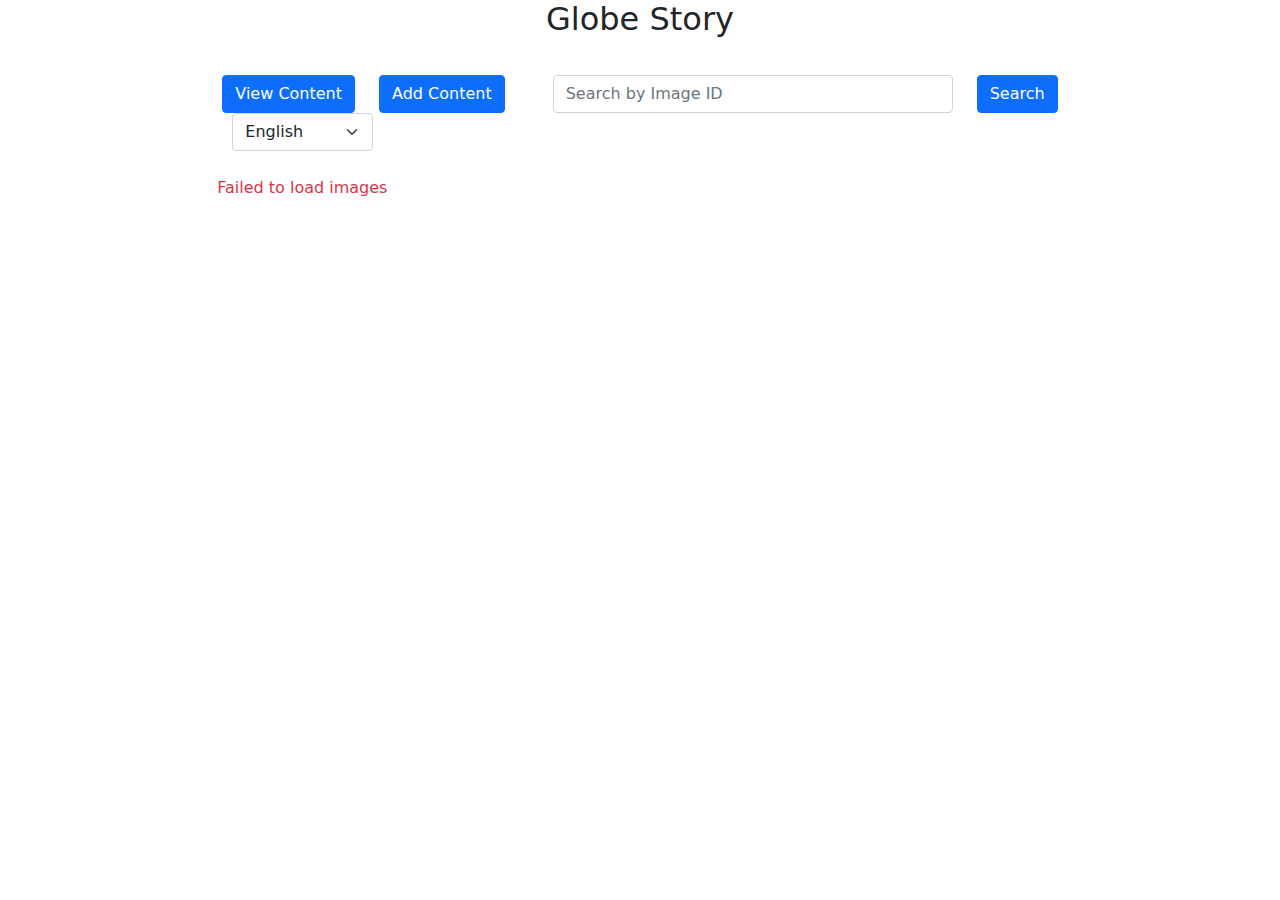
<file: GlobeStory/GlobeStory/index.html>
<!doctype html>
<html lang="en" ng-app="Dashboard">
<head>
    <meta charset="UTF-8">
    <title>Globe Story</title>
    <link rel="stylesheet" type="text/css" href="CSS/bootstrap.min.css">
    <script type="text/javascript" src="JS/bootstrap.js"></script>
    <script type="text/javascript" src="JS/bootstrap.bundle.min.js"></script>
    <script type="text/javascript" src="JS/jquery-3.6.0.min.js"></script>
    <script type="text/javascript" src="JS/app.js"></script>
</head>
<body>
<h2 style="text-align: center;">Globe Story</h2>
<br>
<div class="row align-items-start">
    <div class="col-2"></div>

    <div class="col-8" style="text-align: left;">
        <div class="row" style="padding:5px;">
            <div class="col-auto">
                <button id="retImages" type="button" class="btn btn-primary">View Content</button>
            </div>
            <div class="col-auto">
                <button id="addImage" type="button" class="btn btn-primary" onclick="location.href='IUPS.html'">Add Content</button>
            </div>
            <div class="col-auto" style="margin-left: auto; ">
                <input type="text" id="searchInput" class="form-control" placeholder="Search by Image ID" style="width: 400px;">
            </div>
            <div class="col-auto">
                <button type="button" id="searchButton" class="btn btn-primary">Search</button>
            </div>
            <div class="col-auto" style="display: flex; align-items: center;">
                <select id="languageDropdown" class="form-select" style="margin-left: 10px;">
                    <option value="en">English</option>
                    <option value="fr">French</option>
                    <option value="ja">Japanese</option>
                    <option value="ar">Arabic</option>
                    <option value="es">Spanish</option>
                    <option value="de">German</option>
                    <option value="it">Italian</option>
                    <option value="nl">Dutch</option>
                    <option value="pt">Portuguese</option>
                    <option value="ru">Russian</option>
                </select>
            </div>
        </div>

        <div id="ImageList" style="padding-top: 20px;"></div>
    </div>
</div>
</body>
</html>
</file>
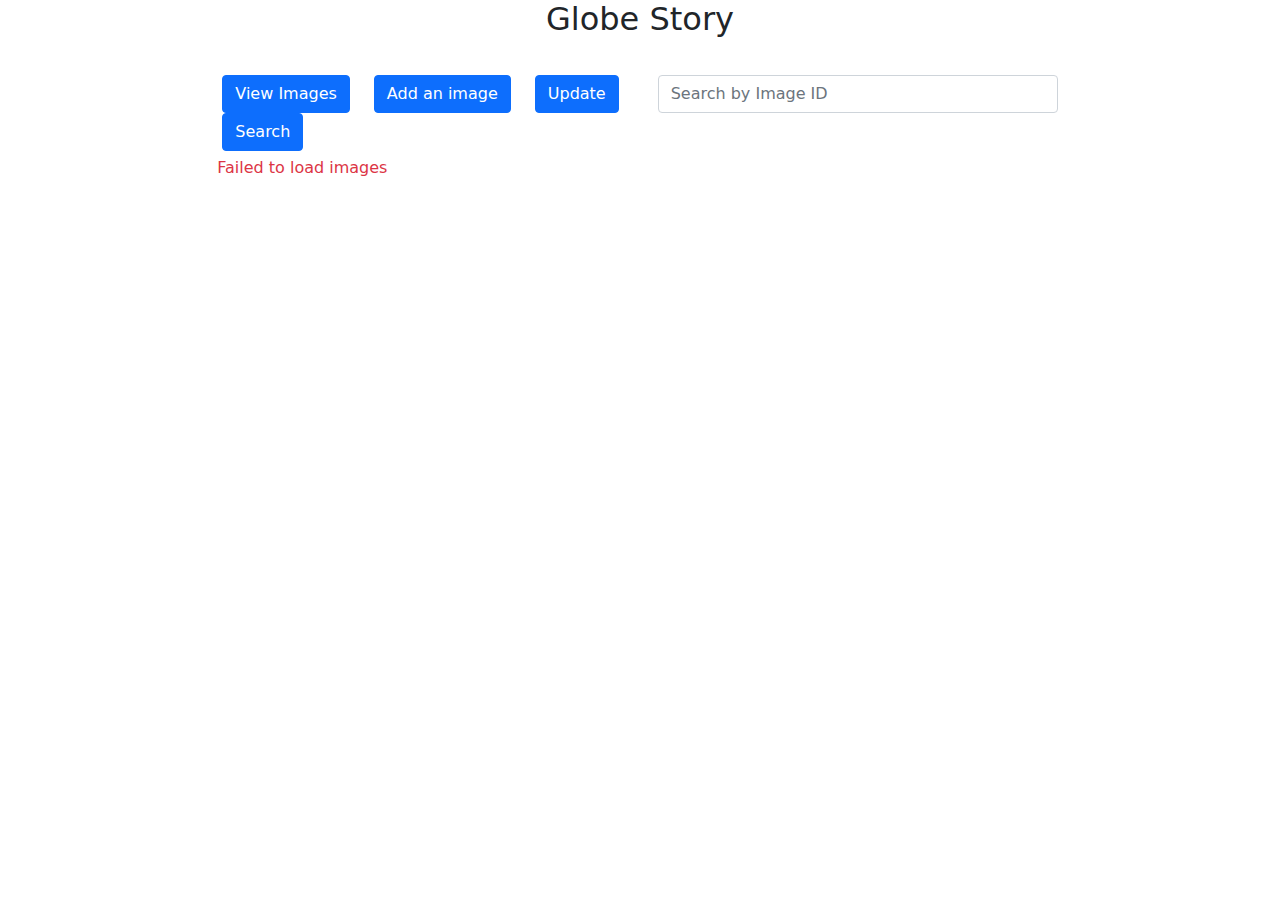
<file: GlobeStory/GlobeStory/imageGallery.html>
<!doctype html>
<html lang="en" ng-app="Dashboard">
<head>
    <meta charset="UTF-8">

    <title>Globe Story</title>

    <link rel="stylesheet" type="text/css" href="CSS/bootstrap.min.css">
    <script type="text/javascript" src="JS/bootstrap.js"></script>
    <script type="text/javascript" src="JS/bootstrap.bundle.min.js"></script>
    <script type="text/javascript" src="JS/jquery-3.6.0.min.js"></script>
    <script type="text/javascript" src="JS/app.js"></script>

</head>

<body>

<h2 style="text-align: center;">Globe Story</h2>
<br>
    <!-- view Asset Area-->
    <div class="row align-items-start">
        <div class="col-2"></div>

        <div class="col-8" style="text-align: left;">
            <div class="row" style="padding:5px;">
                <div class="col-auto">
                    <button id="retImages" type="button" class="btn btn-primary">View Images</button>
                </div>
                <div class="col-auto">
                    <button id="addImage" type="button" class="btn btn-primary" onclick="location.href='index.html'">Add an image</button>
                </div>
                <div class="col-auto">
                    <button type="button" id="updateButton" class="btn btn-primary" onclick="updateAsset()">Update</button>
                </div>
                <div class="col-auto" style="margin-left: auto; ">
                    <input type="text" id="searchInput" class="form-control" placeholder="Search by Image ID" style="width: 400px;">
                </div>
                <div class="col-auto">
                    <button type="button" id="searchButton" class="btn btn-primary">Search</button>
                </div>
            </div>

            <div id="ImageList">
                <h4>Please click the view Images button if you wish to view images on the system.</h4>

            </div>
        </div>

        <div class="col-2"></div>
    </div>

</div>

</body>
</html>
</file>
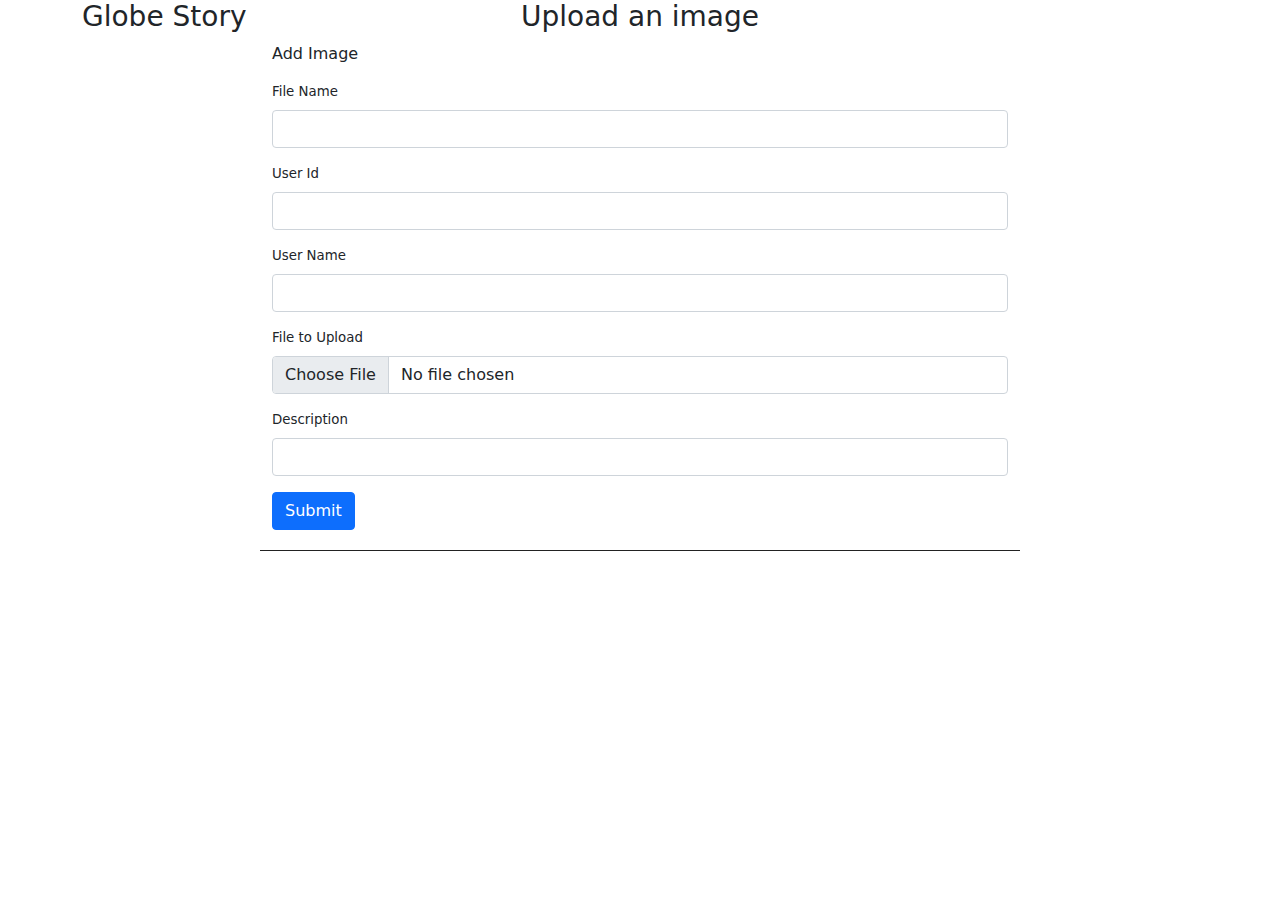
<file: GlobeStory/GlobeStory/IUPS.html>
<!doctype html>
<html lang="en" ng-app="Dashboard">
<head>
    <meta charset="UTF-8">

    <title>Globe Story</title>

    <link rel="stylesheet" type="text/css" href="CSS/bootstrap.min.css">
    <script type="text/javascript" src="JS/bootstrap.js"></script>
    <script type="text/javascript" src="JS/bootstrap.bundle.min.js"></script>
    <script type="text/javascript" src="JS/jquery-3.6.0.min.js"></script>
    <script type="text/javascript" src="JS/app.js"></script>

</head>

<body>

<div class="container">

    <!--Header-->
    <div class="row align-items-start">
        <div class="col-2" style="text-align: left;">
            <h3><a href="index.html" style="text-decoration: none; color: inherit;">Globe Story</a></h3>
        </div>

        <div class="col-8" style="text-align: center;">
            <h3>Upload an image</h3>
        </div>

        <div class="col-2"></div>
    </div>

    <!--New Asset Box-->
    <div class="row align-items-start">
        <div class="col-2"></div>

        <div class="col-8" style="text-align: left;border-bottom:1px solid #222222;">
            <p>Add Image</p>

            <form style="font-size: 10pt;" id="newAssetForm">
                <div class="mb-3">
                    <label for="FileName" class="form-label">File Name</label>
                    <input type="text" class="form-control" id="FileName">
                </div>

                <div class="mb-3">
                    <label for="userID" class="form-label">User Id</label>
                    <input type="string" class="form-control" id="userID">
                </div>

                <div class="mb-3">
                    <label for="userName" class="form-label">User Name</label>
                    <input type="text" class="form-control" id="userName">
                </div>

                <div class="mb-3">
                    <label for="UpFile" class="form-label">File to Upload</label>
                    <input type="file" class="form-control" id="UpFile">
                </div>

                <div class="mb-3">
                    <label for="Description" class="form-label">Description</label>
                    <input type="text" class="form-control" id="Description">
                </div>

                <button type="button" id="subNewForm" class="btn btn-primary">Submit</button>
                <br/><br/>

            </form>
        </div>

        <div class="col-2"></div>
    </div>

    <br>
</div>
</body>
</html>
</file>
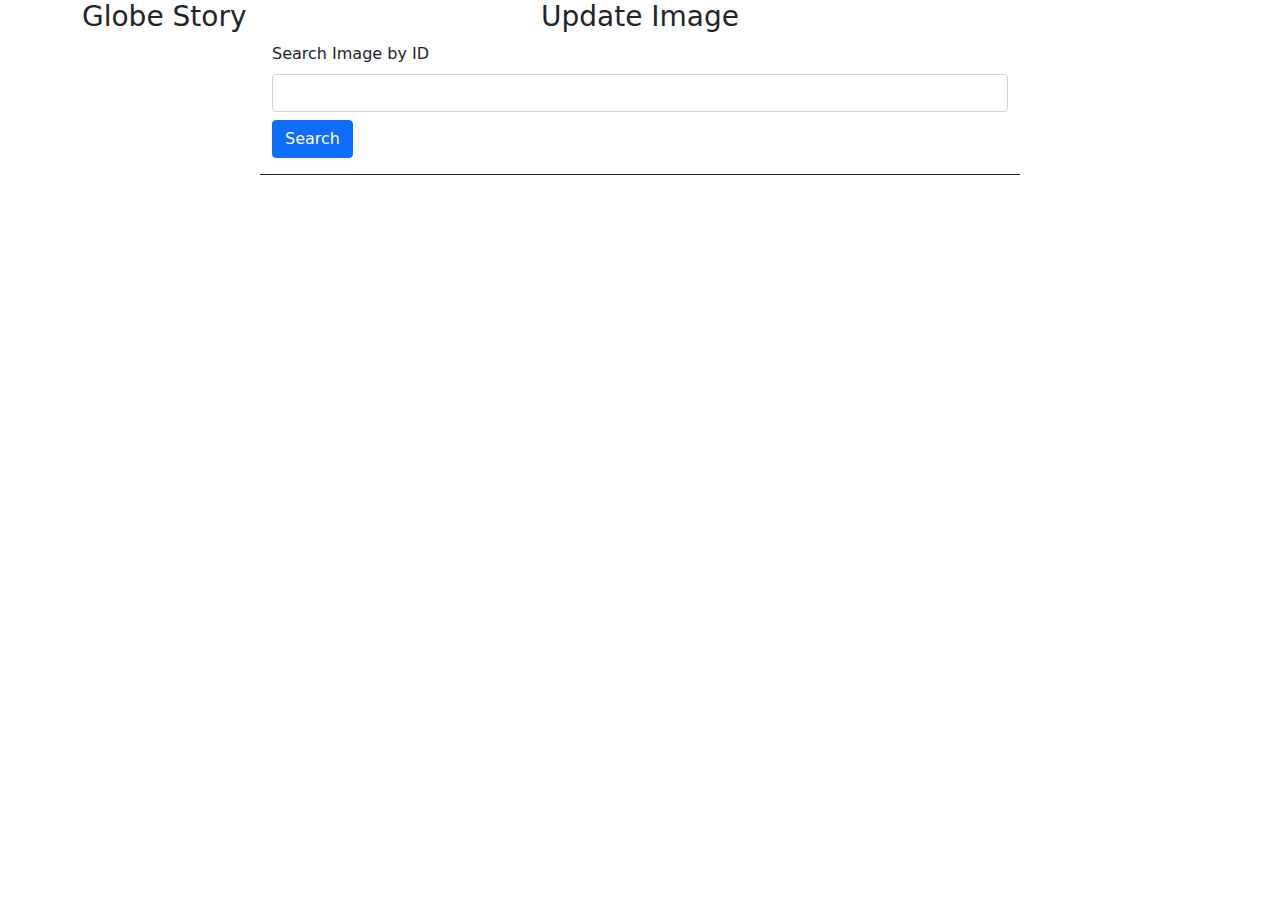
<file: GlobeStory/GlobeStory/UpdateImage.html>
<!doctype html>
<html lang="en">
<head>
    <meta charset="UTF-8">
    <title>Update Image</title>
    <link rel="stylesheet" type="text/css" href="CSS/bootstrap.min.css">
    <script type="text/javascript" src="JS/bootstrap.js"></script>
    <script type="text/javascript" src="JS/bootstrap.bundle.min.js"></script>
    <script type="text/javascript" src="JS/jquery-3.6.0.min.js"></script>
    <script type="text/javascript" src="JS/app.js"></script>
</head>
<body>
<div class="container">
    <!-- Header -->
    <div class="row align-items-start">
        <div class="col-2" style="text-align: left;">
            <h3><a href="index.html" style="text-decoration: none; color: inherit;">Globe Story</a></h3>
        </div>
        <div class="col-8" style="text-align: center;">
            <h3>Update Image</h3>
        </div>
        <div class="col-2"></div>
    </div>

    <!-- Search and Update Form -->
    <div class="row align-items-start">
        <div class="col-2"></div>
        <div class="col-8" style="text-align: left; border-bottom:1px solid #222222;">
            <div class="mb-3">
                <label for="searchInput" class="form-label">Search Image by ID</label>
                <input type="text" class="form-control" id="searchInput">
                <button type="button" class="btn btn-primary mt-2" onclick="searchImage()">Search</button>
            </div>
            <div id="imageForm" style="display: none;">
                <form id="updateImageForm">
                    <div class="mb-3">
                        <label for="FileName" class="form-label">File Name</label>
                        <input type="text" class="form-control" id="FileName">
                    </div>
                    <div class="mb-3">
                        <label for="userID" class="form-label">User Id</label>
                        <input type="text" class="form-control" id="userID">
                    </div>
                    <div class="mb-3">
                        <label for="userName" class="form-label">User Name</label>
                        <input type="text" class="form-control" id="userName">
                    </div>
                    <div class="mb-3">
                        <label for="Description" class="form-label">Description</label>
                        <input type="text" class="form-control" id="Description">
                    </div>
                    <button type="button" class="btn btn-primary" onclick="updateImage()">Update</button>
                </form>
            </div>
        </div>
        <div class="col-2"></div>
    </div>
</div>
<script>
    function searchImage() {
        let imageId = $('#searchInput').val();
        if (!imageId) {
            alert("No ID provided");
            return;
        }

        $.getJSON(RIIURI0 + imageId + RIIURI1, function (data) {
            $('#FileName').val(data.fileName);
            $('#userID').val(data.userID);
            $('#userName').val(data.userName);
            $('#Description').val(data.description);
            $('#imageForm').show();
        }).fail(function (jqXHR, textStatus, errorThrown) {
            console.error('Error retrieving image:', textStatus, errorThrown);
            alert('Error retrieving image');
        });
    }

    function updateImage() {
        let imageId = $('#searchInput').val();
        let updatedData = {
            fileName: $('#FileName').val(),
            userID: $('#userID').val(),
            userName: $('#userName').val(),
            description: $('#Description').val()
        };

        $.ajax({
            type: 'PUT',
            url: UIAURI0 + imageId + UIAURI1,
            data: JSON.stringify(updatedData),
            contentType: 'application/json',
            success: function (data) {
                alert('Image updated successfully');
                $('#updateImageForm')[0].reset();
                $('#imageForm').hide();
            },
            error: function (jqXHR, textStatus, errorThrown) {
                console.error('Error updating image:', textStatus, errorThrown);
                alert('Error updating image');
            }
        });
    }
</script>
</body>
</html>
</file>
